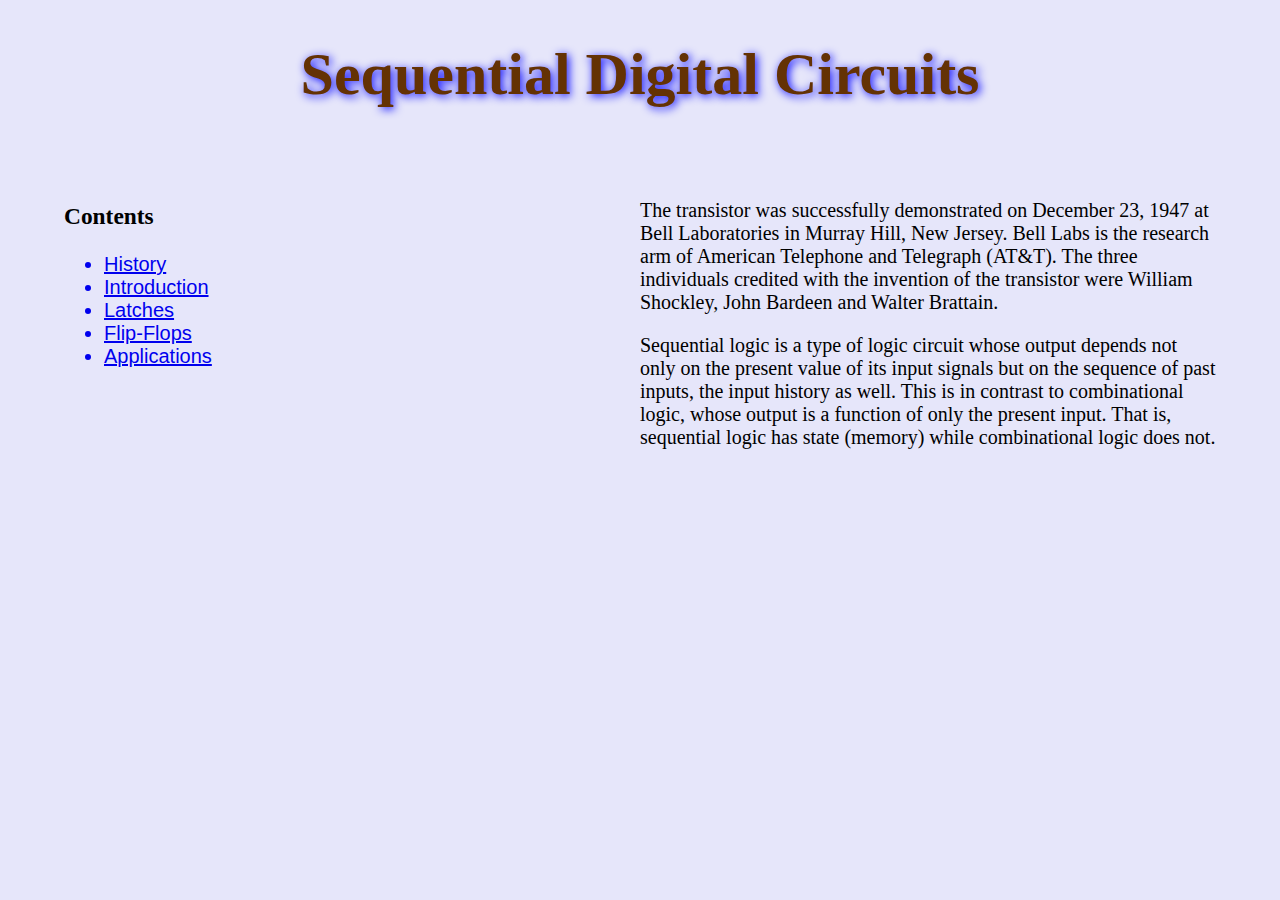
<file: index.html>
<!DOCTYPE html>
<html lang>
	<head>
		<title>My webpage</title>
		<meta charset="utf-8">
		<link rel="stylesheet" href="style_index.css">
	</head>
	<body>
		<h1>Sequential Digital Circuits</h1>

		<div class="row">
			<div class="column">
			<span><h3>Contents</h3></span>
				<ul>
					<a href="index.html"><li>History</li></a>
					<a href="intro.html"><li>Introduction</li></a>
					<a href="latch.html"><li>Latches</li></a>
					<a href="ff.html"><li>Flip-Flops</li></a>
				<a href="app.html"><li>Applications</li></a>
			</ul>
		</div>
		<div class="column">
			<p>The transistor was successfully demonstrated on December 23, 1947 at Bell Laboratories in Murray Hill, New Jersey. Bell Labs is the research arm of American Telephone and Telegraph (AT&T). The three individuals credited with the invention of the transistor were William Shockley, John Bardeen and Walter Brattain.</p>
<p>Sequential logic is a type of logic circuit whose output depends not only on the present value of its input signals but on the sequence of past inputs, the input history as well. This is in contrast to combinational logic, whose output is a function of only the present input. That is, sequential logic has state (memory) while combinational logic does not.</p></div>
	</body>
</html>
</file>
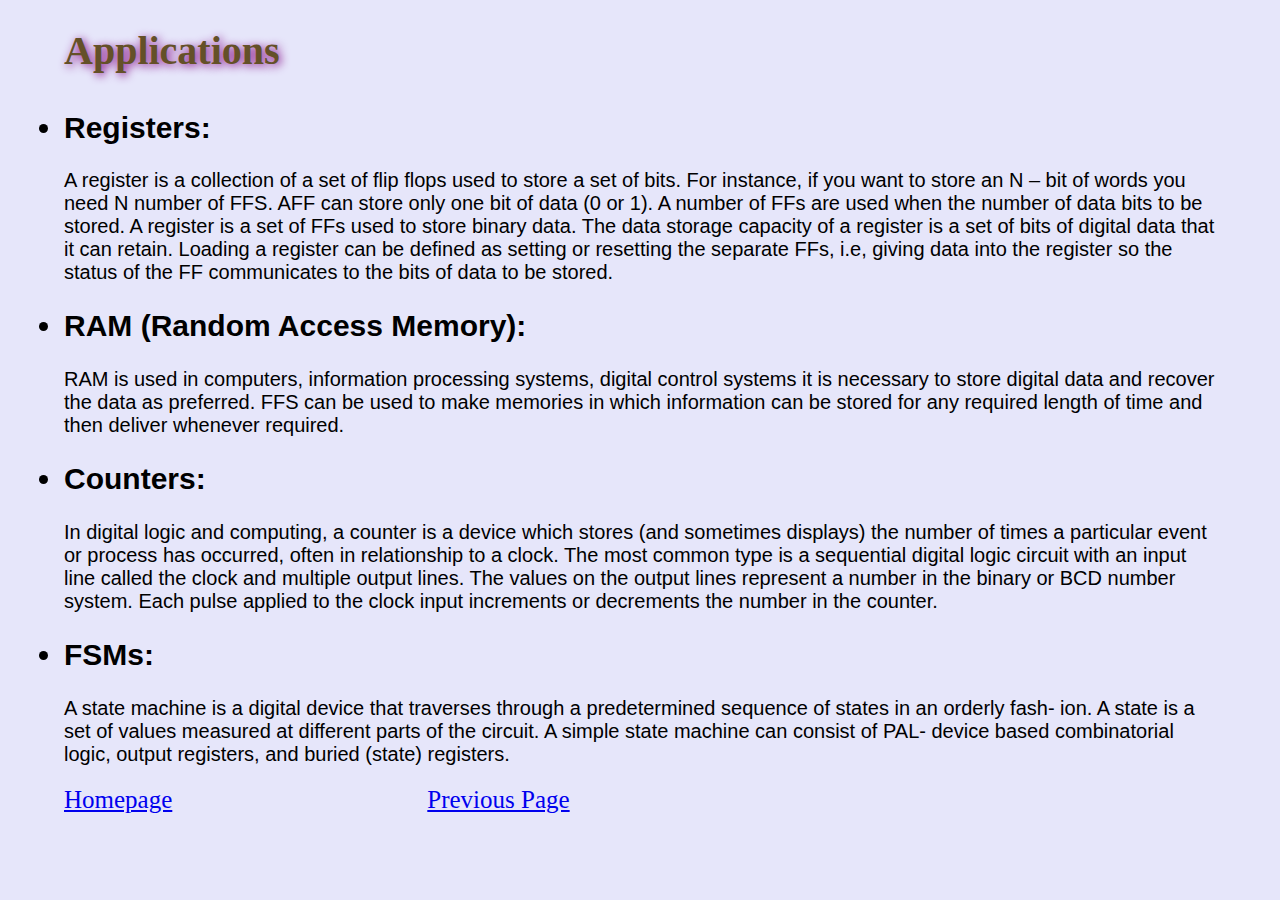
<file: app.html>
<!DOCTYPE html>
<html lang>
	<head>
		<title>Applications</title>
		<meta charset="utf-8">
		<link rel="stylesheet" href="style_index.css">
		<link rel="stylesheet" href="style_pages.css"> 
	</head>
	<body>
		<h1>Applications</h1>
		<h2><li>Registers:</li></h2>
		<div class="row">
<p>A register is a collection of a set of flip flops used to store a set of bits. For instance, if you want to store an N – bit of words you need N number of FFS. AFF can store only one bit of data (0 or 1). A number of FFs are used when the number of data bits to be stored. A register is a set of FFs used to store binary data. The data storage capacity of a register is a set of bits of digital data that it can retain. Loading a register can be defined as setting or resetting the separate FFs, i.e, giving data into the register so the status of the FF communicates to the bits of data to be stored.</p>
</div>

<div class="row">
<h2><li>RAM (Random Access Memory):</li></h2>
<p>RAM is used in computers, information processing systems, digital control systems it is necessary to store digital data and recover the data as preferred. FFS can be used to make memories in which information can be stored for any required length of time and then deliver whenever required.</p>
</div>

<div class="row">
<h2><li>Counters:</li></h2>
<p>In digital logic and computing, a counter is a device which stores (and sometimes displays) the number of times a particular event or process has occurred, often in relationship to a clock. The most common type is a sequential digital logic circuit with an input line called the clock and multiple output lines. The values on the output lines represent a number in the binary or BCD number system. Each pulse applied to the clock input increments or decrements the number in the counter.
</p>
</div>

<div class="row">
<h2><li>FSMs:</li></h2>
<p>
A state machine is a digital device that traverses through a predetermined sequence of states in an orderly fash- ion. A state is a set of values measured at different parts of the circuit. A simple state machine can consist of PAL- device based combinatorial logic, output registers, and buried (state) registers.
</p>
</div>

	<div id="links"> 
 			<a href="index.html">Homepage</a>
 			<a href="ff.html">Previous Page</a>
 		</div>
	</body>
</html>
</file>
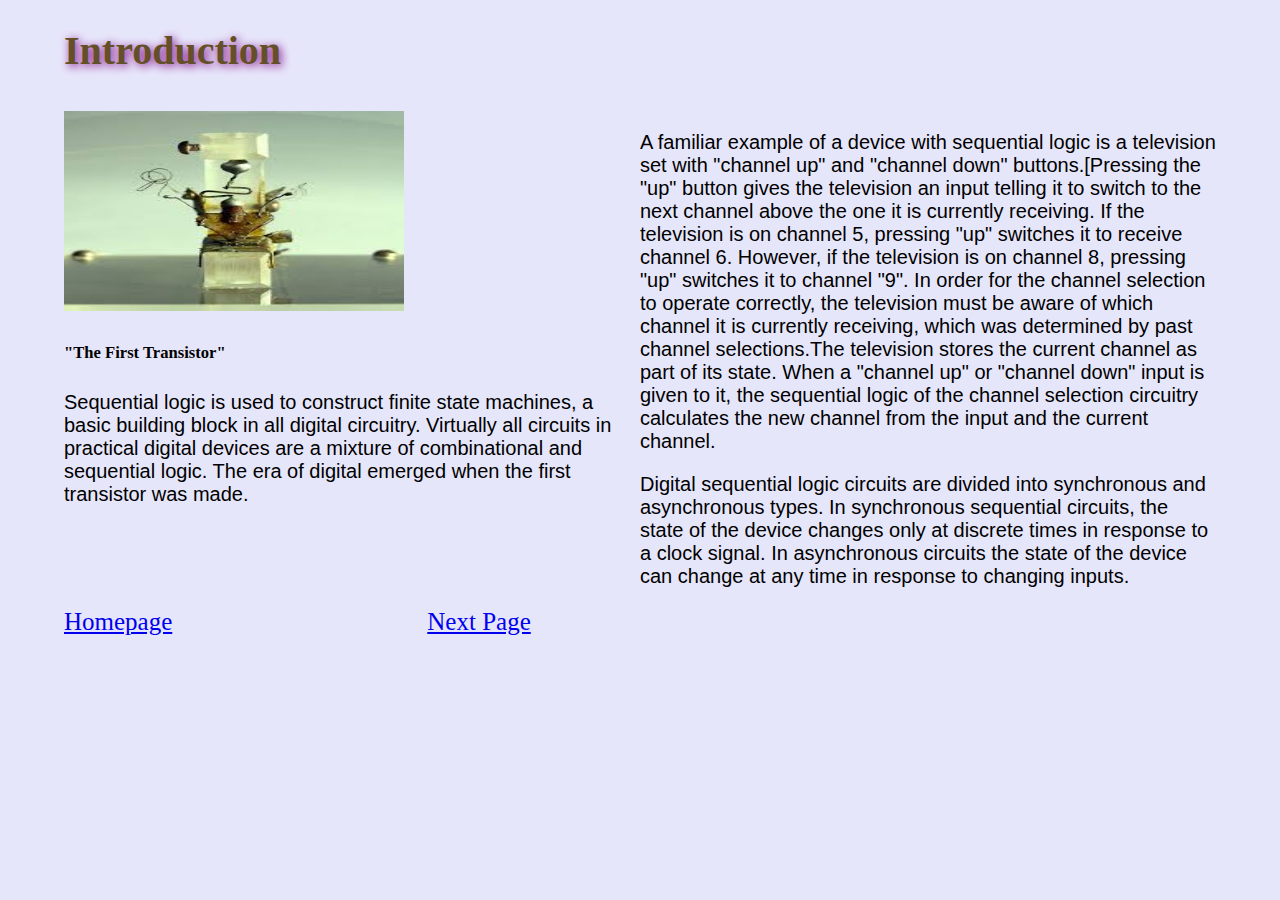
<file: intro.html>
<!DOCTYPE html>
<html lang>
	<head>
		<meta charset="utf-8">
		<title>Introduction</title>
		<link rel="stylesheet" href="style_index.css">
		<link rel="stylesheet" href="style_pages.css"> 
	</head>
	<body>
		<h1>Introduction</h1>
		<div class="row">
			<div class="column">
				<img src="first_transistor.jpg" alt="transistor" height = "200" width= "340">
				<h5>"The First Transistor"</h5>
				<p>Sequential logic is used to construct finite state machines, a basic building block in all digital circuitry. Virtually all circuits in practical digital devices are a mixture of combinational and sequential logic. The era of digital emerged when the first transistor was made. </p>
			</div>
			<div class="column">
<p>A familiar example of a device with sequential logic is a television set with "channel up" and "channel down" buttons.[Pressing the "up" button gives the television an input telling it to switch to the next channel above the one it is currently receiving. If the television is on channel 5, pressing "up" switches it to receive channel 6. However, if the television is on channel 8, pressing "up" switches it to channel "9". In order for the channel selection to operate correctly, the television must be aware of which channel it is currently receiving, which was determined by past channel selections.The television stores the current channel as part of its state. When a "channel up" or "channel down" input is given to it, the sequential logic of the channel selection circuitry calculates the new channel from the input and the current channel.
</p>
<p>Digital sequential logic circuits are divided into synchronous and asynchronous types. In synchronous sequential circuits, the state of the device changes only at discrete times in response to a clock signal. In asynchronous circuits the state of the device can change at any time in response to changing inputs.<p>
	</div>
	<div id="links"> 
 			<a href="index.html">Homepage</a>
 			<a href="latch.html">Next Page</a>
 		</div>
	</body>
</html>
</file>
<file: style_index.css>
@media screen and (min-width: 400px) {
  body {
    background-color: white;
  }
}

@media screen and (min-width: 800px) {
  body {
    background-color: lavender;
  }
}

h1{
	text-align: center;
	color: rgb(100,50, 4);
	font-family: 'Cinzel Decorative', cursive;
	font-size: 3rem;
  text-shadow: 2px 2px 10px blue;
  padding-bottom: 30px
}

html{
	font-size: 20px;
}

body {
  width: 90%;
  min-width: 360px;
  margin: 0 auto;
}

li {
font-family: 'Roboto Condensed', sans-serif;
}

.column {
  float: left;
  width: 50%;
}
</file>
<file: style_pages.css>
h1{
  color: rgb(100,80, 40);
  font-family: 'Cinzel Decorative', cursive;
  font-size: 2rem;
  text-align: left;
  text-shadow: 2px 2px 10px purple;
  padding-bottom: 10px
}


body {
  width: 90%;
  min-width: 360px;
  margin: 0 auto;
  font-size:20px;
  background-color: lavender;
}

table {
    border: 1.5px solid blue;
    border-collapse: collapse;
    width: 300px;
  }

th, td {
          border: 1px solid black;
          padding: 3px;
          text-align: center;
       }

#image,#e_table{
  border: 4px solid black;
  border-color: darkorange;
  float: left;
  height: 240px;
  width: 350px;
  padding-top: 20px;
  padding-left:100px;
  padding-right: 30px;
}
 #info
{
  padding-top: 275px;
}
#links>a
{
  
  padding-right: 250px;
  font-size: 25px;
}
.row{
min-width: 600px;
}

p
{
  font-family: Arial;
}
</file>
